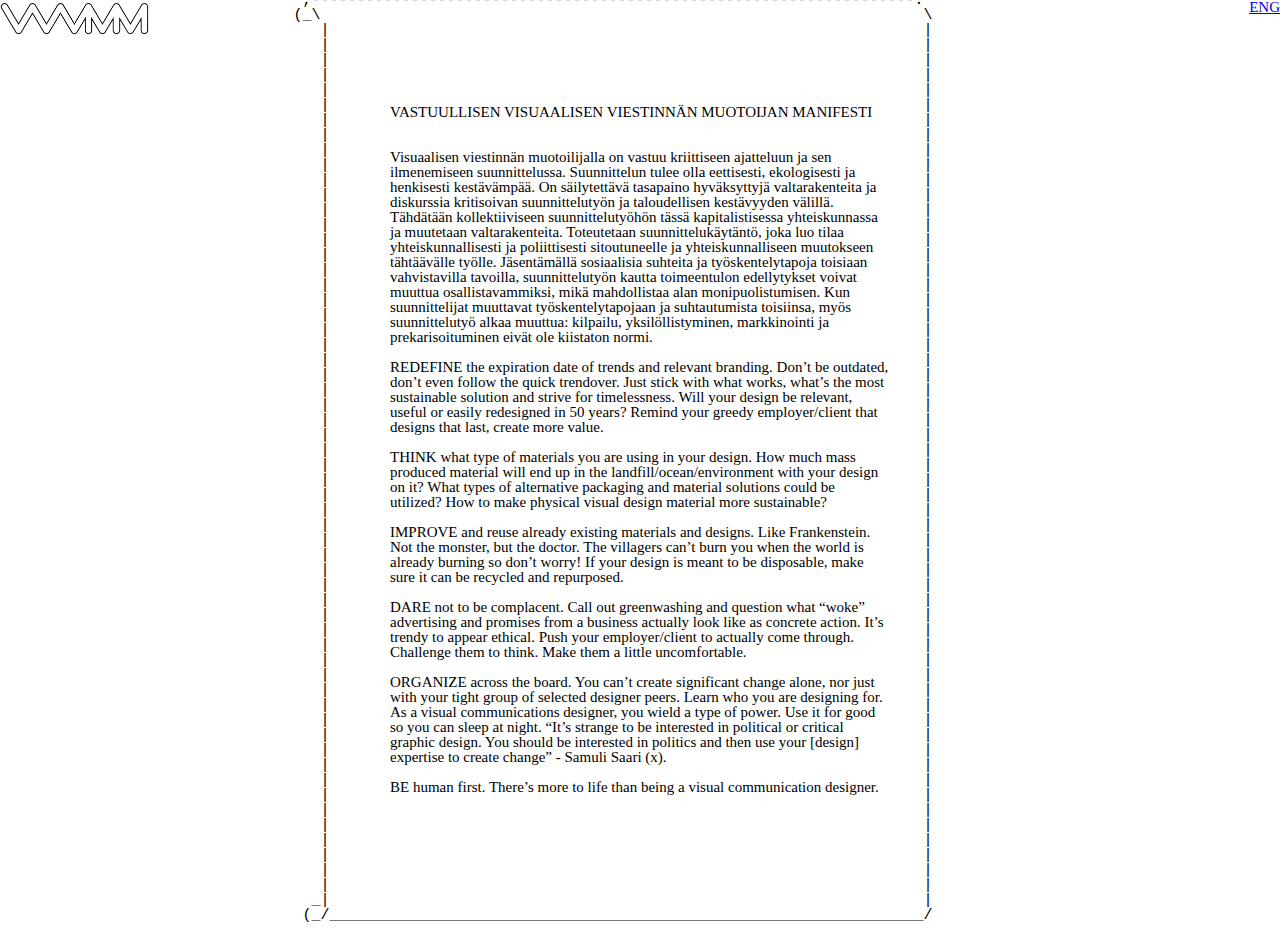
<file: index.html>
<!DOCTYPE html>
<html>
	<head>
		<title>vvvmm</title>
		<meta charset="utf-8">
		<link rel="stylesheet" type="text/css" href="style.css">
	</head>
	<body>


<div class="scroll">
        <img src="logo.png">
		<a href="ENG.html">ENG</a>
          
                  <pre> 

 ,-------------------------------------------------------------------.
(_\                                                                   \
   |                                                                  |
   |                                                                  |
   |                                                                  |
   |                                                                  |   
   |                                                                  |
   |                                                                  |
   |                                                                  |   
   |                                                                  |
   |                                                                  |
   |                                                                  |   
   |                                                                  |
   |                                                                  |
   |                                                                  |   
   |                                                                  |
   |                                                                  |
   |                                                                  |   
   |                                                                  |
   |                                                                  |
   |                                                                  |   
   |                                                                  |
   |                                                                  |
   |                                                                  |   
   |                                                                  |
   |                                                                  |
   |                                                                  |   
   |                                                                  |
   |                                                                  |   
   |                                                                  |
   |                                                                  |   
   |                                                                  |   
   |                                                                  |
   |                                                                  |
   |                                                                  |   
   |                                                                  |
   |                                                                  |
   |                                                                  |   
   |                                                                  |
   |                                                                  |
   |                                                                  |   
   |                                                                  |
   |                                                                  |   
   |                                                                  |
   |                                                                  |   
   |                                                                  |
   |                                                                  |
   |                                                                  |   
   |                                                                  |
   |                                                                  |
   |                                                                  |   
   |                                                                  |
   |                                                                  |
   |                                                                  |      
   |                                                                  |
   |                                                                  |   
   |                                                                  |
   |                                                                  |
   |                                                                  |  
   |                                                                  |
  _|                                                                  |
 (_/__________________________________________________________________/
         </pre>
					<div class="manifesti">

			<p>
            VASTUULLISEN VISUAALISEN VIESTINNÄN MUOTOIJAN MANIFESTI
            <br><br><br>
				Visuaalisen viestinnän muotoilijalla on vastuu kriittiseen ajatteluun ja sen ilmenemiseen suunnittelussa. Suunnittelun tulee olla eettisesti, ekologisesti ja henkisesti kestävämpää. On säilytettävä tasapaino hyväksyttyjä valtarakenteita ja diskurssia kritisoivan suunnittelutyön ja taloudellisen kestävyyden välillä. Tähdätään kollektiiviseen suunnittelutyöhön tässä kapitalistisessa yhteiskunnassa ja muutetaan valtarakenteita. Toteutetaan suunnittelukäytäntö, joka luo tilaa yhteiskunnallisesti ja poliittisesti sitoutuneelle ja yhteiskunnalliseen muutokseen tähtäävälle työlle. Jäsentämällä sosiaalisia suhteita ja työskentelytapoja toisiaan vahvistavilla tavoilla, suunnittelutyön kautta toimeentulon edellytykset voivat muuttua osallistavammiksi, mikä mahdollistaa alan monipuolistumisen. Kun suunnittelijat muuttavat työskentelytapojaan ja suhtautumista toisiinsa, myös suunnittelutyö alkaa muuttua: kilpailu, yksilöllistyminen, markkinointi ja prekarisoituminen eivät ole kiistaton normi.
<br><br>
				REDEFINE the expiration date of trends and relevant branding. Don’t be outdated, don’t even follow the quick trendover. Just stick with what works, what’s the most sustainable solution and strive for timelessness. Will your design be relevant, useful or easily redesigned in 50 years? Remind your greedy employer/client that designs that last, create more value.
				<br><br>
THINK what type of materials you are using in your design. How much mass produced material will end up in the landfill/ocean/environment with your design on it? What types of alternative packaging and material solutions could be utilized? How to make physical visual design material more sustainable?
<br><br>
IMPROVE and reuse already existing materials and designs. Like Frankenstein. Not the monster, but the doctor. The villagers can’t burn you when the world is already burning so don’t worry! If your design is meant to be disposable, make sure it can be recycled and repurposed.
<br><br>
DARE not to be complacent. Call out greenwashing and question what “woke” advertising and promises from a business actually look like as concrete action. It’s trendy to appear ethical. Push your employer/client to actually come through. Challenge them to think. Make them a little uncomfortable.
<br><br>
ORGANIZE across the board. You can’t create significant change alone, nor just with your tight group of selected designer peers. Learn who you are designing for. As a visual communications designer, you wield a type of power. Use it for good so you can sleep at night. “It’s strange to be interested in political or critical graphic design. You should be interested in politics and then use your [design] expertise to create change” - Samuli Saari (x).
<br><br>
BE human first. There’s more to life than being a visual communication designer.
<br>

			</p>


		</div>
		</div>

	</div>
	</body>

</html>
</file>
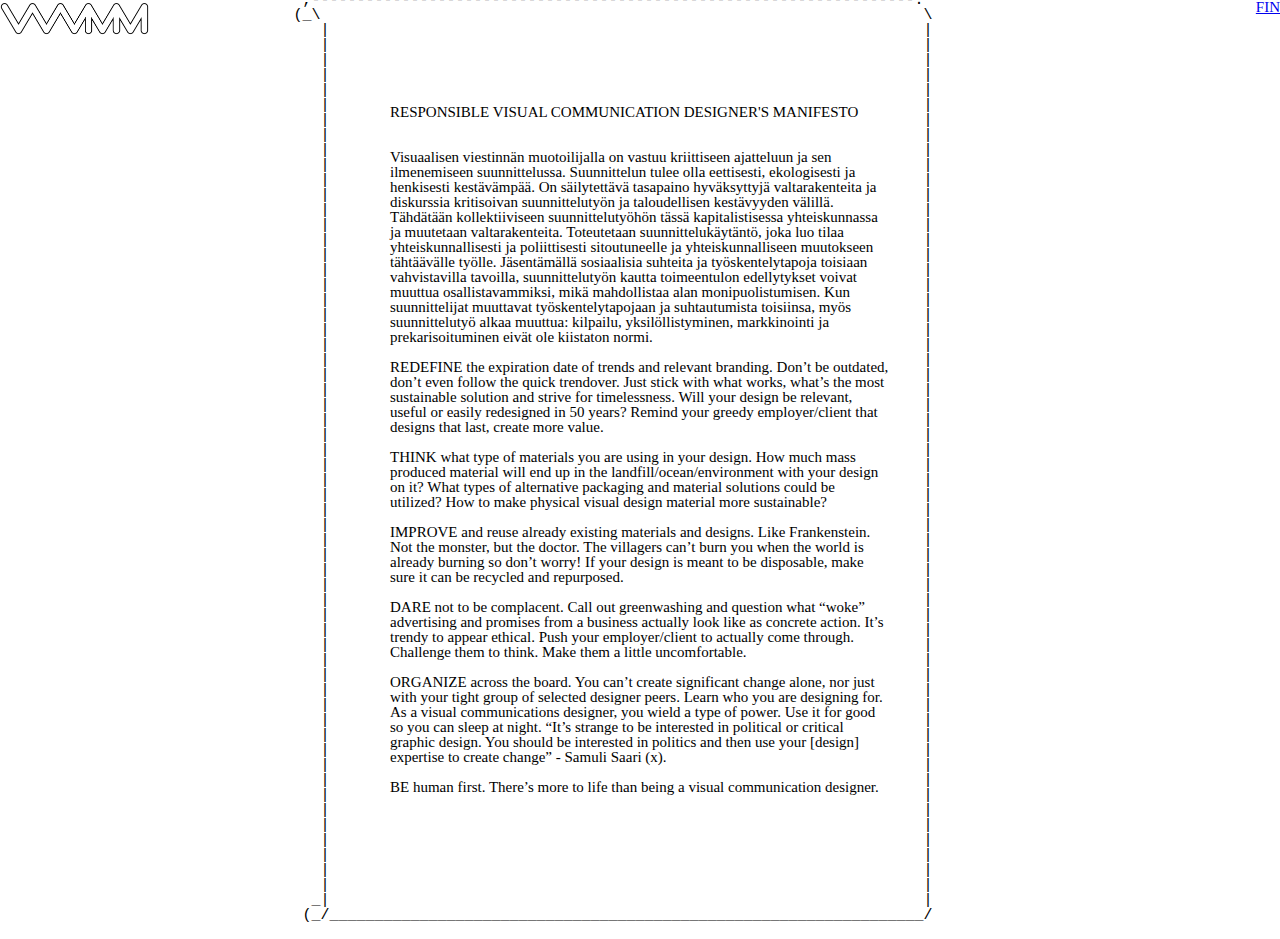
<file: ENG.html>
<!DOCTYPE html>
<!DOCTYPE html>
<html>
<head>
	<meta charset="utf-8">
	<meta name="viewport" content="width=device-width, initial-scale=1">
	<link rel="stylesheet" type="text/css" href="style.css">
	<title>vvvmm</title>
</head>
<body>
<div class="page">
      <img src="logo.png">
	<a href="index.html">FIN</a>

		<div class="scroll">
						<pre> 

 ,-------------------------------------------------------------------.
(_\                                                                   \
   |                                                                  |
   |                                                                  |
   |                                                                  |
   |                                                                  |   
   |                                                                  |
   |                                                                  |
   |                                                                  |   
   |                                                                  |
   |                                                                  |
   |                                                                  |   
   |                                                                  |
   |                                                                  |
   |                                                                  |   
   |                                                                  |
   |                                                                  |
   |                                                                  |   
   |                                                                  |
   |                                                                  |
   |                                                                  |   
   |                                                                  |
   |                                                                  |
   |                                                                  |   
   |                                                                  |
   |                                                                  |
   |                                                                  |   
   |                                                                  |
   |                                                                  |   
   |                                                                  |
   |                                                                  |   
   |                                                                  |   
   |                                                                  |
   |                                                                  |
   |                                                                  |   
   |                                                                  |
   |                                                                  |
   |                                                                  |   
   |                                                                  |
   |                                                                  |
   |                                                                  |   
   |                                                                  |
   |                                                                  |   
   |                                                                  |
   |                                                                  |   
   |                                                                  |
   |                                                                  |
   |                                                                  |   
   |                                                                  |
   |                                                                  |
   |                                                                  |   
   |                                                                  |
   |                                                                  |
   |                                                                  |      
   |                                                                  |
   |                                                                  |   
   |                                                                  |
   |                                                                  |
   |                                                                  |  
   |                                                                  |
  _|                                                                  |
 (_/__________________________________________________________________/
			</pre>
					<div class="manifesti">
         
			<p>
            RESPONSIBLE VISUAL COMMUNICATION DESIGNER'S MANIFESTO
            <br><br><br>
				Visuaalisen viestinnän muotoilijalla on vastuu kriittiseen ajatteluun ja sen ilmenemiseen suunnittelussa. Suunnittelun tulee olla eettisesti, ekologisesti ja henkisesti kestävämpää. On säilytettävä tasapaino hyväksyttyjä valtarakenteita ja diskurssia kritisoivan suunnittelutyön ja taloudellisen kestävyyden välillä. Tähdätään kollektiiviseen suunnittelutyöhön tässä kapitalistisessa yhteiskunnassa ja muutetaan valtarakenteita. Toteutetaan suunnittelukäytäntö, joka luo tilaa yhteiskunnallisesti ja poliittisesti sitoutuneelle ja yhteiskunnalliseen muutokseen tähtäävälle työlle. Jäsentämällä sosiaalisia suhteita ja työskentelytapoja toisiaan vahvistavilla tavoilla, suunnittelutyön kautta toimeentulon edellytykset voivat muuttua osallistavammiksi, mikä mahdollistaa alan monipuolistumisen. Kun suunnittelijat muuttavat työskentelytapojaan ja suhtautumista toisiinsa, myös suunnittelutyö alkaa muuttua: kilpailu, yksilöllistyminen, markkinointi ja prekarisoituminen eivät ole kiistaton normi.
<br><br>
				REDEFINE the expiration date of trends and relevant branding. Don’t be outdated, don’t even follow the quick trendover. Just stick with what works, what’s the most sustainable solution and strive for timelessness. Will your design be relevant, useful or easily redesigned in 50 years? Remind your greedy employer/client that designs that last, create more value.
				<br><br>
THINK what type of materials you are using in your design. How much mass produced material will end up in the landfill/ocean/environment with your design on it? What types of alternative packaging and material solutions could be utilized? How to make physical visual design material more sustainable?
<br><br>
IMPROVE and reuse already existing materials and designs. Like Frankenstein. Not the monster, but the doctor. The villagers can’t burn you when the world is already burning so don’t worry! If your design is meant to be disposable, make sure it can be recycled and repurposed.
<br><br>
DARE not to be complacent. Call out greenwashing and question what “woke” advertising and promises from a business actually look like as concrete action. It’s trendy to appear ethical. Push your employer/client to actually come through. Challenge them to think. Make them a little uncomfortable.
<br><br>
ORGANIZE across the board. You can’t create significant change alone, nor just with your tight group of selected designer peers. Learn who you are designing for. As a visual communications designer, you wield a type of power. Use it for good so you can sleep at night. “It’s strange to be interested in political or critical graphic design. You should be interested in politics and then use your [design] expertise to create change” - Samuli Saari (x).
<br><br>
BE human first. There’s more to life than being a visual communication designer.


			</p>

		</div>
		</div>
</body>
</html>
</file>
<file: style.css>
article,aside,details,figcaption,figure,footer,header,hgroup,hr,menu,nav,section{display:block}a,hr{padding:0}abbr,address,article,aside,audio,b,blockquote,body,canvas,caption,cite,code,dd,del,details,dfn,div,dl,dt,em,fieldset,figcaption,figure,footer,form,h1,h2,h3,h4,h5,h6,header,hgroup,html,i,iframe,img,ins,kbd,label,legend,li,mark,menu,nav,object,ol,p,pre,q,samp,section,small,span,strong,sub,summary,sup,table,tbody,td,tfoot,th,thead,time,tr,ul,var,video{margin:0;padding:0;border:0;outline:0;font-size:100%;vertical-align:baseline;background:0 0}ins,mark{background-color:#ff9;color:#000}body{line-height:1}nav ul{list-style:none}blockquote,q{quotes:none}blockquote:after,blockquote:before,q:after,q:before{content:'';content:none}a{margin:0;font-size:100%;vertical-align:baseline;background:0 0}ins{text-decoration:none}mark{font-style:italic;font-weight:700}del{text-decoration:line-through}abbr[title],dfn[title]{border-bottom:1px dotted;cursor:help}table{border-collapse:collapse;border-spacing:0}hr{height:1px;border:0;border-top:1px solid #ccc;margin:1em 0}input,select{vertical-align:middle}

body {
	font-size: 15px;
	cursor: help; auto;
}

pre {
  position: absolute;
  top: 50%;
  left: 50%;
  transform: translate(-50%, -50%);
}

.manifesti {
  position: absolute;
  width: 500px;
  top: 50%;
  left: 50%;
  transform: translate(-50%, -50%);
}


img {
	width: 150px;
	top: 0;
  left: 0;
} 
 
a {
 position: absolute;
 top: 0;
 right: 0;
}
</file>
